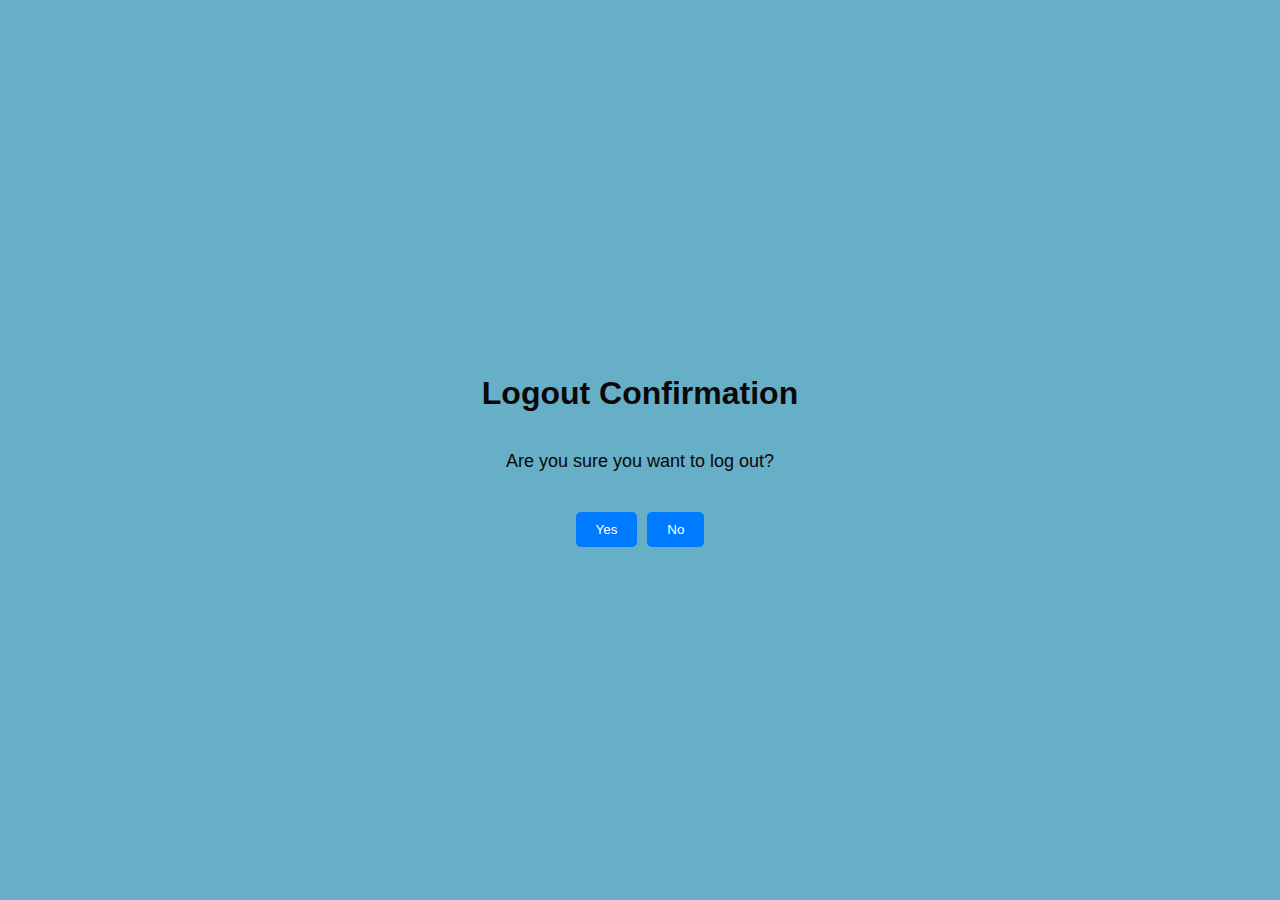
<file: doctor_flask 2/doctor_flask/doctor_flask/templates/logout_confirmation.html>
<!DOCTYPE html>
<html>
<head>
    <title>Logout Confirmation</title>
    <style>
        body {
            font-family: Arial, sans-serif;
            background-color: #66afc7;
            margin: 0;
            padding: 0;
            display: flex;
            flex-direction: column;
            align-items: center;
            justify-content: center;
            height: 100vh;
        }

        h1 {
            color: #0d0707;
        }

        p {
            color: #0c0606;
            font-size: 18px;
            margin-bottom: 20px;
            text-align: center;
        }

        form {
            display: flex;
            gap: 10px;
            margin-top: 20px;
        }

        button {
            background-color: #007BFF;
            color: white;
            border: none;
            padding: 10px 20px;
            border-radius: 5px;
            cursor: pointer;
        }

        button:hover {
            background-color: #0056b3;
        }
    </style>
</head>
<body>
    <h1>Logout Confirmation</h1>
    <p>Are you sure you want to log out?</p>
    <form method="post">
        <button type="submit" name="confirm" value="yes">Yes</button>
        <button type="submit" name="confirm" value="no">No</button>
    </form>
</body>
</html>
</file>
